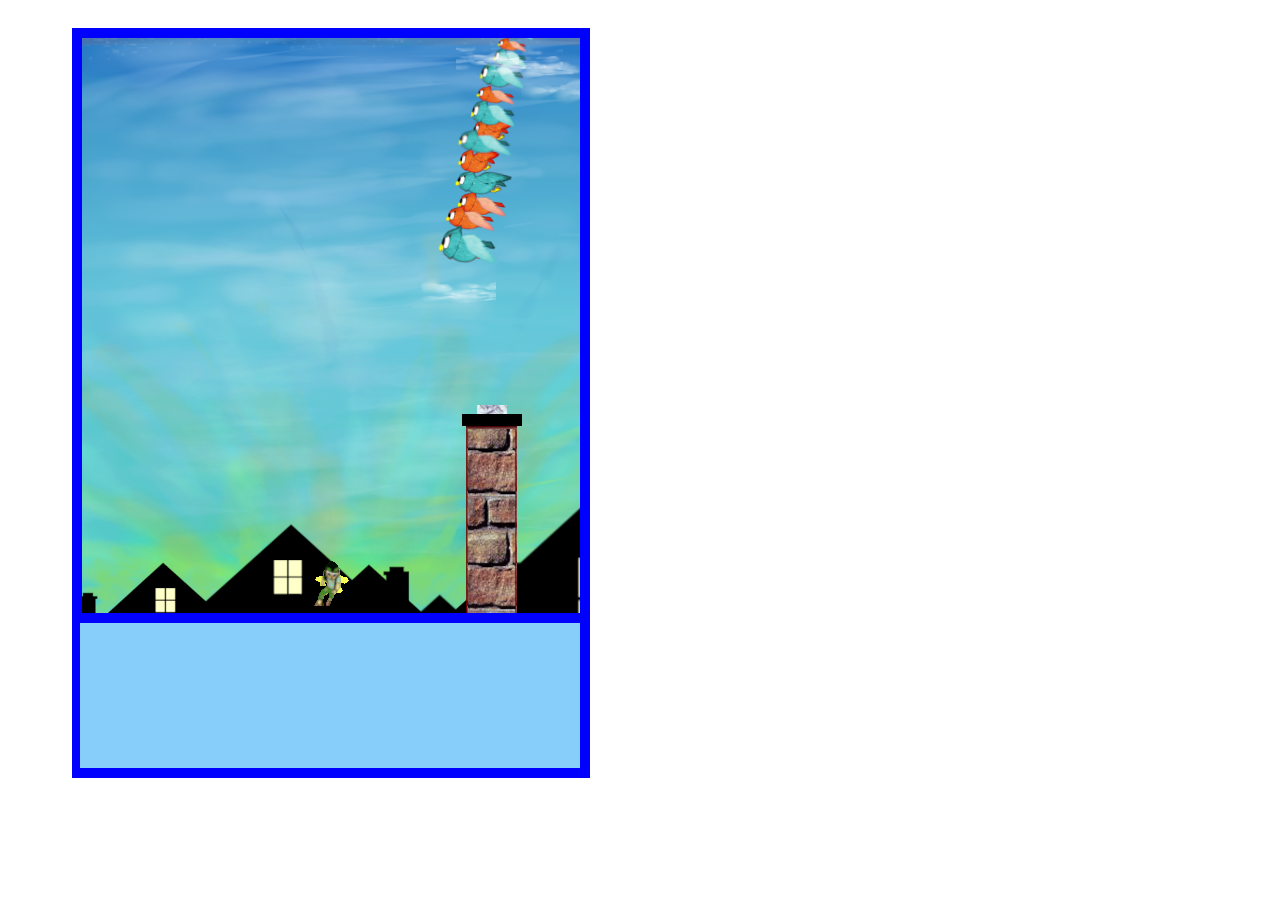
<file: games/farBeyond/farBeyond_game_code/index.html>
<!DOCTYPE html>
<html lang="en" dir="ltr">
    <head>
        <meta charset="utf-8">
        <title>Far Beyond</title>
        <link rel="stylesheet" href="farbeyond.css">
        <script src="farbeyond.js" charset="utf-8"></script>
    </head>
    <body>

    
    <div class="border-left"></div>
        <div class="farbeyond-container">
            <div class="border-top"></div>
            <div class="sky">
                <div class="fabian"></div>
            </div>
            <div class="border-bottom"></div>
            <div class="houses"></div>
        </div>
    <div class="border-right"></div>
        
    </body>

</html>
</file>
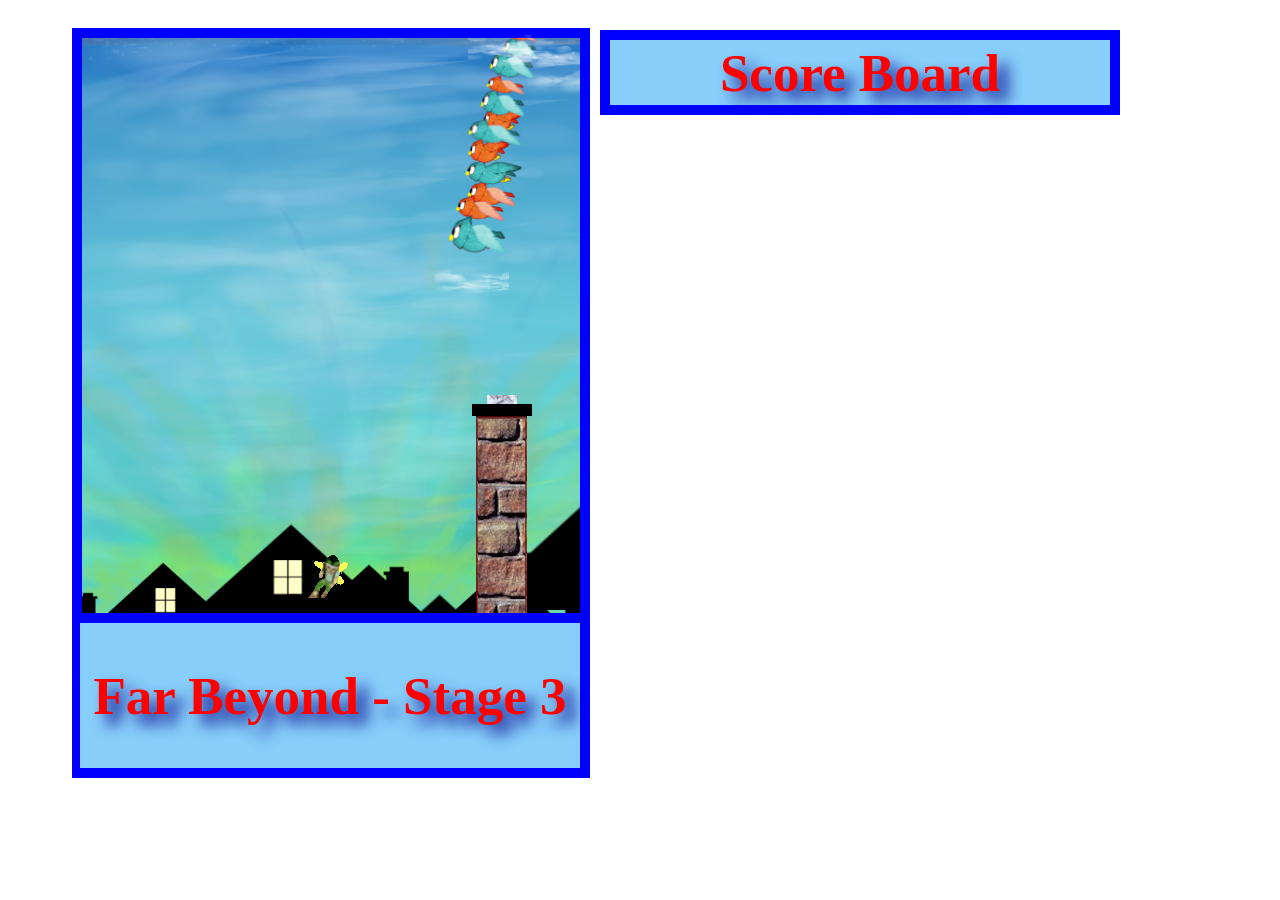
<file: games/farBeyond/farBeyond_game_code/Copy of working code/index.html>
<!DOCTYPE html>
<html lang="en" dir="ltr">
    <head>
        <meta charset="utf-8">
        <title>Far Beyond</title>
        <link rel="stylesheet" href="farbeyond.css">
        <script src="farbeyond.js" charset="utf-8"></script>
    </head>
    <body>

    <div class="block"></div>
    <div class="score">Score Board</div>
    <div class="border-left"></div>
        <div class="farbeyond-container">
            <div class="border-top"></div>
            <div class="sky">
                <div class="fabian"></div>
            </div>
            <div class="border-bottom">Far Beyond - Stage 3</div>
            <div class="houses"></div>
        </div>
    <div class="border-right"></div>
        
    </body>

</html>
</file>
<file: games/farBeyond/farBeyond_game_code/farbeyond.css>
body {
    display: flex;
}

.farbeyond-container {
    width: 500px;
    height: 730px;
    position: absolute;
    left: 80px;
}

.border-left {
    width: 75px;
    height: 750px;
    border-right: 10px solid blue;
    position: absolute;
    background-color: white;
    z-index: +3;
    top: 28px;
    left: -3px;

}

.block {
    width: 600px;
    height: 28px;
    position: absolute;
    background-color: white;
    top: 0px;
    left: 0px;
    z-index: +3;
}

.border-right {
    width: 320px;
    height: 750px;
    border-left: 10px solid blue;
    position: absolute;
    background-color: white;
    z-index: +2;
    top: 28px;
    left: 580px;

}

.border-top {
    width: 660px;
    height: 50px;
    border-bottom: 10px solid blue;
    position: absolute;
    background-color: white;
    z-index: +2;
    top: -30px;
}

.border-bottom {
    display: flex;
    justify-content: center;
    border-top: 10px solid blue;
    border-bottom: 10px solid blue;
    /* border: 10px solid #1C6EA4; */
    align-items: center;
    width: 500px;
    height: 145px;
    color: #FF0000;
    font-size: 53px;
    font-weight: bold;
    text-shadow: 10px 10px 15px darkblue;
    position: absolute;
    background-color: lightskyblue;
    z-index: +3;
    bottom: -40px;
}

.sky {
    background-image: url('sky.png');
    width: 500px;
    height: 580px;
    position: absolute;
}

.fabian {
    background-image: url('son-of-fabian.gif');
    width: 60px;
    height: 45px;
    position: absolute;
    z-index: +2;
    
}

.houses {
    background-image: url('houses.png');
    width: 500px;
    height: 150px;
    position: absolute;
    top: 500px;
}

.movinghouses {
    background-image: url('movinghouses.png');
    width: 500px;
    height: 140px;
    position: absolute;
}

.cloudone {
    background-image: url('cloudone.png');
    width: 100px;
    height: 27px;
    position: absolute;
    z-index: +2;
}

.cloudtwo {
    background-image: url('cloudtwo.png');
    width: 100px;
    height: 27px;
    position: absolute;
    z-index: +2;
}

.cloudthree {
    background-image: url('cloudthree.png');
    width: 100px;
    height: 27px;
    position: absolute;
    z-index: +1;
}

.cloudfour {
    background-image: url('cloudthree.png');
    width: 75px;
    height: 27px;
    position: absolute;
    z-index: +2;
}

.cloudfive {
    background-image: url('cloudfive.png');
    width: 75px;
    height: 27px;
    position: absolute;
    z-index: +2;
}
.cloudsix {
    background-image: url('cloudsix.png');
    width: 75px;
    height: 27px;
    position: absolute;
    z-index: +2;
}

.chimney {
    background-image: url('chimney.png');
    width: 60px;
    height: 300px;
    position: absolute;
    z-index: +2;
}

.owls {
    background-image: url('owls.png');
    transform: rotate(10deg );
    width: 60px;
    height: 300px;
    position: absolute;
}
.score {
    display: flex;
    justify-content: center;
    border-top: 10px solid blue;
    border-bottom: 10px solid blue;
    border-left: 10px solid blue;
    border-right: 10px solid blue;
    align-items: center;
    width: 500px;
    height: 65px;
    color: #FF0000;
    font-size: 53px;
    font-weight: bold;
    text-shadow: 10px 10px 15px darkblue;
    position: absolute;
    background-color: lightskyblue;
    z-index: +3;
    left: 600px;
    top: 30px;
}
</file>
<file: games/farBeyond/farBeyond_game_code/Copy of working code/farbeyond.css>
body {
    display: flex;
}

.farbeyond-container {
    width: 500px;
    height: 730px;
    position: absolute;
    left: 80px;
}

.border-left {
    width: 75px;
    height: 750px;
    border-right: 10px solid blue;
    position: absolute;
    background-color: white;
    z-index: +3;
    top: 28px;
    left: -3px;

}

.block {
    width: 600px;
    height: 28px;
    position: absolute;
    background-color: white;
    top: 0px;
    left: 0px;
    z-index: +3;
}

.border-right {
    width: 320px;
    height: 750px;
    border-left: 10px solid blue;
    position: absolute;
    background-color: white;
    z-index: +2;
    top: 28px;
    left: 580px;

}

.border-top {
    width: 660px;
    height: 50px;
    border-bottom: 10px solid blue;
    position: absolute;
    background-color: white;
    z-index: +2;
    top: -30px;
}

.border-bottom {
    display: flex;
    justify-content: center;
    border-top: 10px solid blue;
    border-bottom: 10px solid blue;
    /* border: 10px solid #1C6EA4; */
    align-items: center;
    width: 500px;
    height: 145px;
    color: #FF0000;
    font-size: 53px;
    font-weight: bold;
    text-shadow: 10px 10px 15px darkblue;
    position: absolute;
    background-color: lightskyblue;
    z-index: +3;
    bottom: -40px;
}

.sky {
    background-image: url('sky.png');
    width: 500px;
    height: 580px;
    position: absolute;
}

.fabian {
    background-image: url('son-of-fabian.gif');
    width: 60px;
    height: 45px;
    position: absolute;
    z-index: +2;
    
}

.houses {
    background-image: url('houses.png');
    width: 500px;
    height: 150px;
    position: absolute;
    top: 500px;
}

.movinghouses {
    background-image: url('movinghouses.png');
    width: 500px;
    height: 140px;
    position: absolute;
}

.cloudone {
    background-image: url('cloudone.png');
    width: 100px;
    height: 27px;
    position: absolute;
    z-index: +2;
}

.cloudtwo {
    background-image: url('cloudtwo.png');
    width: 100px;
    height: 27px;
    position: absolute;
    z-index: +2;
}

.cloudthree {
    background-image: url('cloudthree.png');
    width: 100px;
    height: 27px;
    position: absolute;
    z-index: +1;
}

.cloudfour {
    background-image: url('cloudthree.png');
    width: 75px;
    height: 27px;
    position: absolute;
    z-index: +2;
}

.cloudfive {
    background-image: url('cloudfive.png');
    width: 75px;
    height: 27px;
    position: absolute;
    z-index: +2;
}
.cloudsix {
    background-image: url('cloudsix.png');
    width: 75px;
    height: 27px;
    position: absolute;
    z-index: +2;
}

.chimney {
    background-image: url('chimney.png');
    width: 60px;
    height: 300px;
    position: absolute;
    z-index: +2;
}

.owls {
    background-image: url('owls.png');
    transform: rotate(10deg );
    width: 60px;
    height: 300px;
    position: absolute;
}
.score {
    display: flex;
    justify-content: center;
    border-top: 10px solid blue;
    border-bottom: 10px solid blue;
    border-left: 10px solid blue;
    border-right: 10px solid blue;
    align-items: center;
    width: 500px;
    height: 65px;
    color: #FF0000;
    font-size: 53px;
    font-weight: bold;
    text-shadow: 10px 10px 15px darkblue;
    position: absolute;
    background-color: lightskyblue;
    z-index: +3;
    left: 600px;
    top: 30px;
}
</file>
